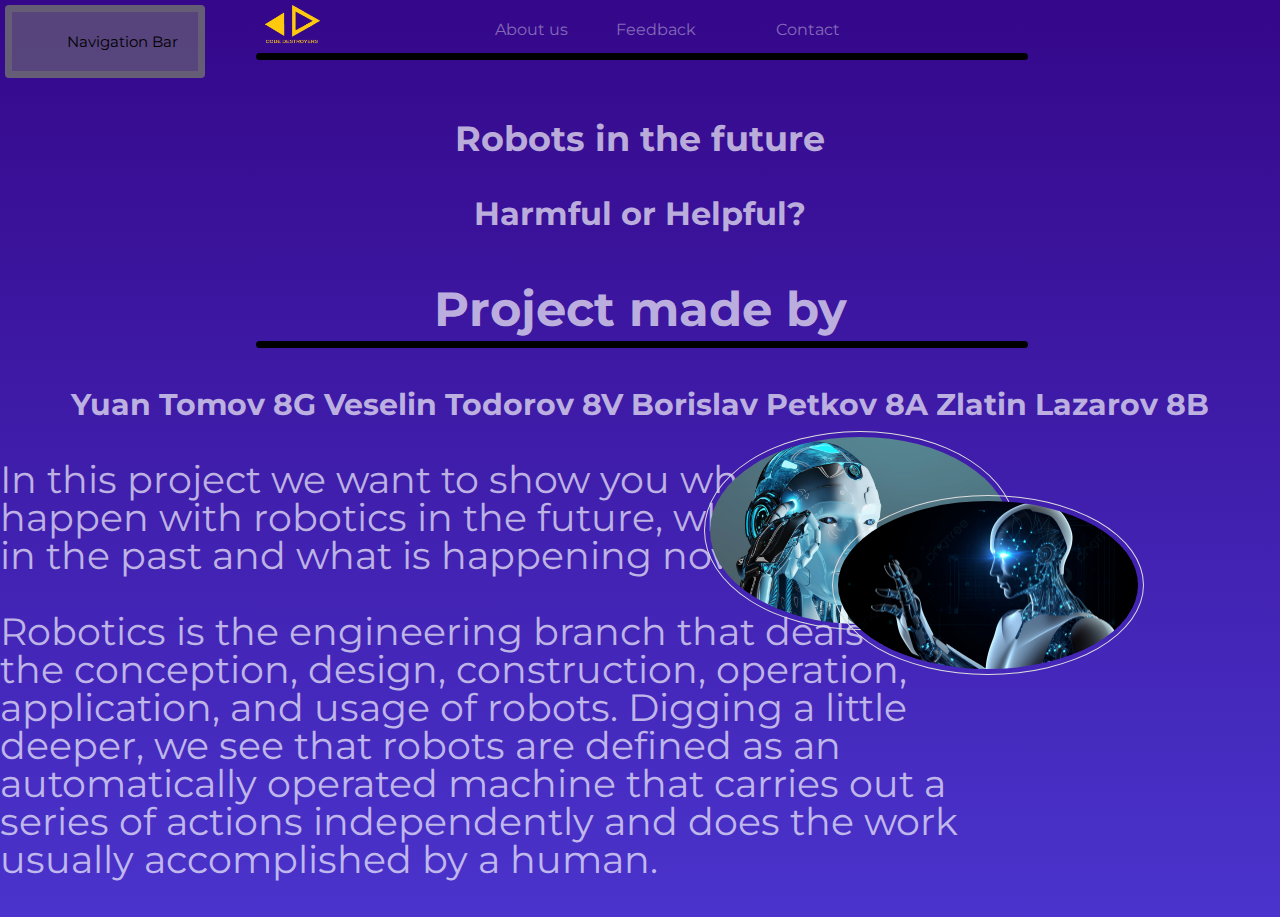
<file: index.html>
<!DOCTYPE html>
<html>

    <head>
        
        <meta charset="UTf-8">
        <link rel="stylesheet" href="main.css">
        <title>The Future of Robotics</title>
        <link rel="icon" type="image/x-icon" href="/images/LOGO">
        <style>
            @import url('https://fonts.googleapis.com/css2?family=Montserrat&family=Overpass+Mono:wght@500&family=Raleway:wght@300&display=swap');
            .line2{
                height: 4px;
                background-color: black;
                border-radius: 25px;
                border: 2px solid;
                position: absolute;
                text-align: center;
                left:20%;
                top: 5%;
            }
            .line3{
                height: 4px;
                background-color: black;
                border-radius: 25px;
                border: 2px solid;
                position: absolute;
                text-align: center;
                left:20%;
                top: 37%;
            }
        </style>
    </head>
    
    <body>
        <div class="btn-group">
            <a href="about/about.html">About us</a>
            
        </div>
        <div class="btn-group2">
            <a href="contact/contact.html">Contact</a>

        </div>
        <div class="btn-group3">
            <a href="html/feedback.html">Feedback</a>
        </div>


        <hr class="line2" style="color: rgb(0, 0, 0); width: 60%;background-color: black;border-top: 1px solid black";>

        
    </nav>
        <button class="button" style="vertical-align:middle" onclick="toggleMenu()"> <span>Navigation Bar </span></button>
        <div id="navmenulist" class="navmenu">
            <ol>
                <li><a href="#section1">Introduction</a></li>
                <li><a href="#section2">What exactly is "Robotics"?</a></li>
            </ol>
        </div>
        
        <script>
            window.onscroll = function() {
            var navmenu = document.getElementById("navmenulist")
            var button = document.getElementById("navbarbutton");
             var scrolldistance = window.pageYOffset || document.documentElement.scrollTop;
              button.style.bottom = scrolldistance + "px";
              navmenu.style.bottom = (scrolldistance+30) + "px";
            };
        </script>

        <script>
            function toggleMenu() {
               var menuContent = document.getElementById("navmenulist");
                menuContent.classList.toggle("hidden");

                var computedStyle = window.getComputedStyle(menuContent);

                if (computedStyle.display === "none") {
                   document.getElementById("navbarbutton").textContent = " → Navigation Bar";
                } else {
                    document.getElementById("navbarbutton").textContent = " ↓ Navigation Bar";
             }
            }  
        </script>
            
        <p class="sub" style="font-size: 35px;"><b>Robots in the future</b></p>
        <p class="sub"><b>Harmful or Helpful?</b></p>
        <p class="names"><b>Project made by</b></p>
        <p class="names2"><b>Yuan Tomov 8G     Veselin Todorov 8V    Borislav Petkov 8A Zlatin Lazarov 8B</b></p>
        <hr class="line3" style="color: rgb(0, 0, 0); width: 60%;background-color: black;border-top: 1px solid black";>
        
        <img class="logo2" src="LOGO.png">
            <p class="paragraph2">In this project we want to show you what will happen with robotics in the future, what happened in the past and what is happening now. </p>
        
        
            <p class="paragraph3">Robotics is the engineering branch that deals with the conception, design, construction, operation, application, and usage of robots. Digging a little deeper, we see that robots are defined as an automatically operated machine that carries out a series of actions independently and does the work usually accomplished by a human.</p>
        <img class="robotimage" src="robot1.jpg">
           <img class="robotimage2" src="robot3.jpg">
            <p class="paragraph">
                
    </body>
</html>
</file>
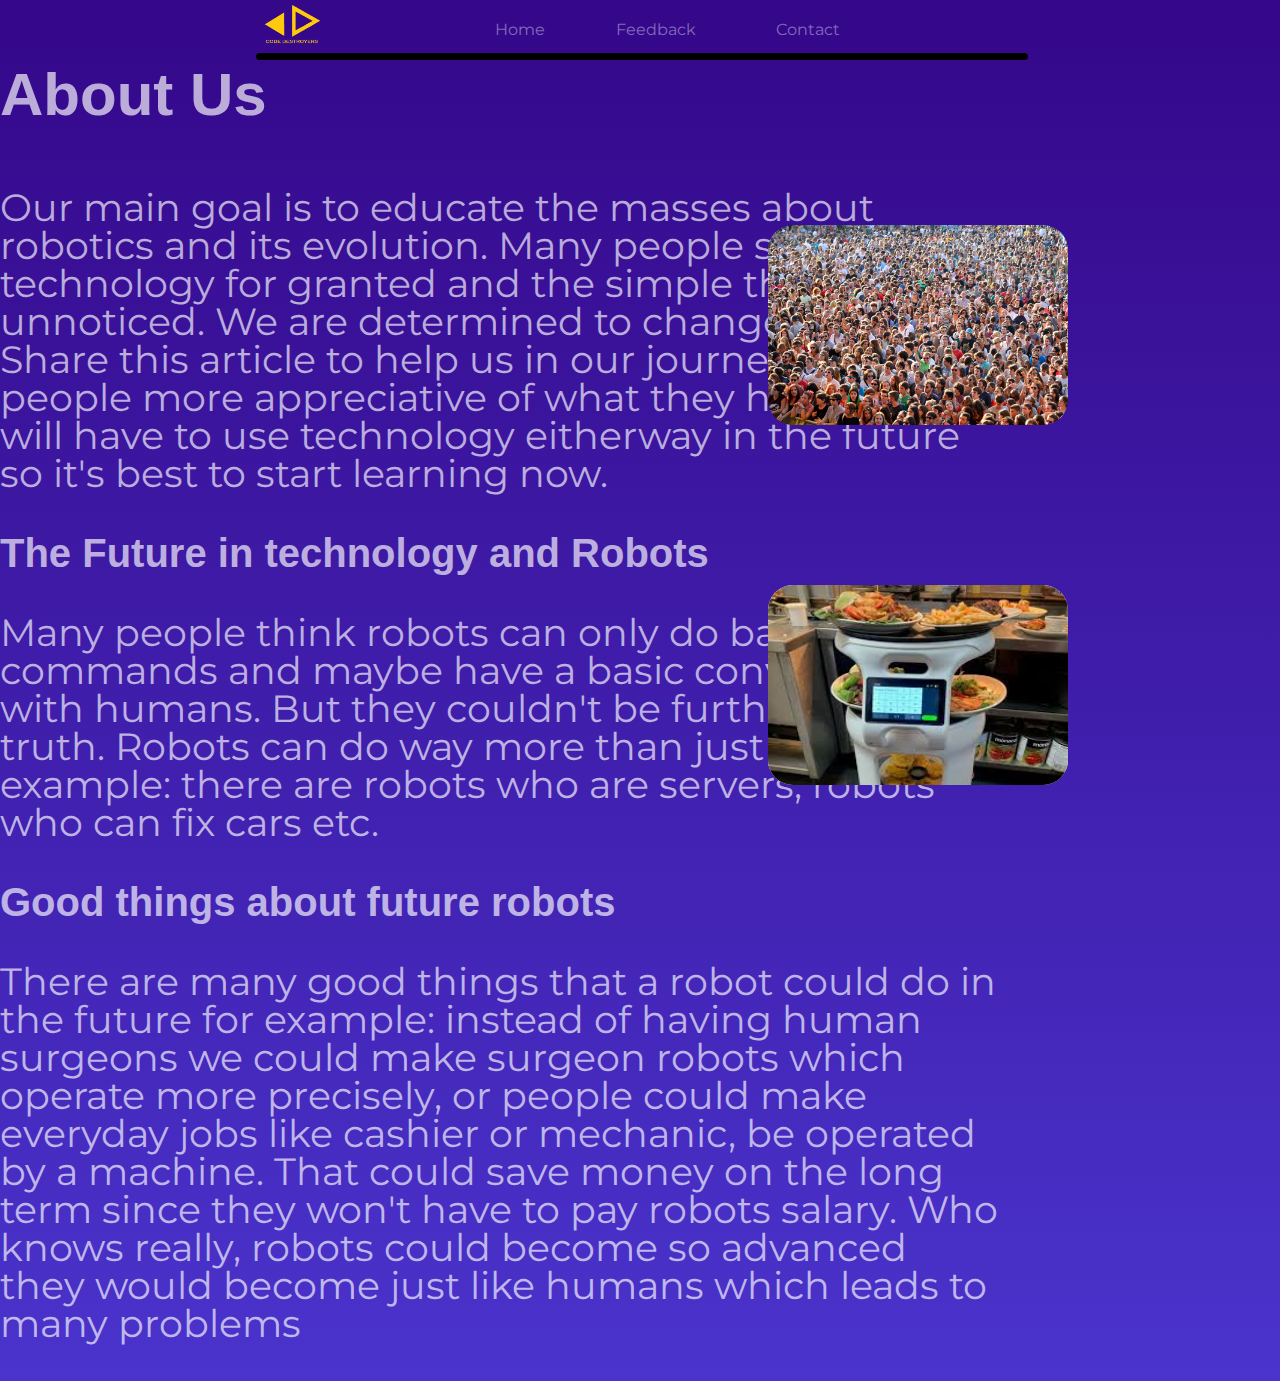
<file: about/about.html>
<!DOCTYPE html>
<html>
    <head>
        <style>
           .line4{
                height: 4px;
                background-color: black;
                border-radius: 25px;
                border: 2px solid;
                position: absolute;
                text-align: center;
                left:20%;
                top: 5%; 
           }
        </style>
        <meta charset="UTF-8">
        <link rel="stylesheet" href="about.css">
        <title>About Us</title>
    </head>
    <body>
        <style>
            @import url('https://fonts.googleapis.com/css2?family=Montserrat&family=Overpass+Mono:wght@500&family=Raleway:wght@300&display=swap');
        </style>
        <div class="btn-group">
            <a href="mainhtml/index.html">Home</a>
            
        </div>
        <div class="btn-group2">
            <a href="html/contact.html">Contact</a>

        </div>
        <div class="btn-group3">
            <a href="html/feedback.html">Feedback</a>
        </div>
        <hr class="line4" style="color: rgb(0, 0, 0); width: 60%;background-color: black;border-top: 1px solid black";>
        <b><p class="abouttitle">About Us</p></b>
        <img class="crowd" src="crowd.jpg" style="width:300px;height:200px;position: absolute;left: 60%;top: 25%;border-radius: 25px;" >
        <p class="paragraph">  Our main goal is to educate the masses about robotics and its evolution. 
            Many people seem to take technology for granted and the simple things go unnoticed.
             We are determined to change that. Share this article to help us in our journey to make people more appreciative of what they have.
            People will have to use technology eitherway in the future so it's best to start learning now.</p>
            <h1 class="futureroboticstitle">The Future in technology and Robots</h1>
            <p class="futurerobotstext">Many people think robots can only do basic commands and maybe have a basic conversations with humans.
                But they couldn't be further from the truth. Robots can do way more than just that. For example: there are robots who are servers,
                robots who can fix cars etc.
            </p>
            <h1 class="prosofrobots">Good things about future robots</h1>
            <p class="prosofrobotstext">There are many good things that a robot could do in the future for example:
                instead of having human surgeons we could make surgeon robots which operate more precisely,
                or people could make everyday jobs like cashier or mechanic, be operated by a machine.
                That could save money on the long term since they won't have to pay robots salary. Who knows really,
                robots could become so advanced they would become just like humans which leads to many problems 
            </p>
            <img class="robottouch" src="robottouch.jpg" style="width:300px;height:200px;position: absolute;left: 60%;top: 65%;border-radius: 25px;";>
            <img class="robotservertitle" src="robotserver.jpg" style="width:300px;height:200px;position: absolute;left: 60%;top: 65%;border-radius: 25px;";>
            <img class="logo3" src="LOGO.png";>
    </body>
</html>
</file>
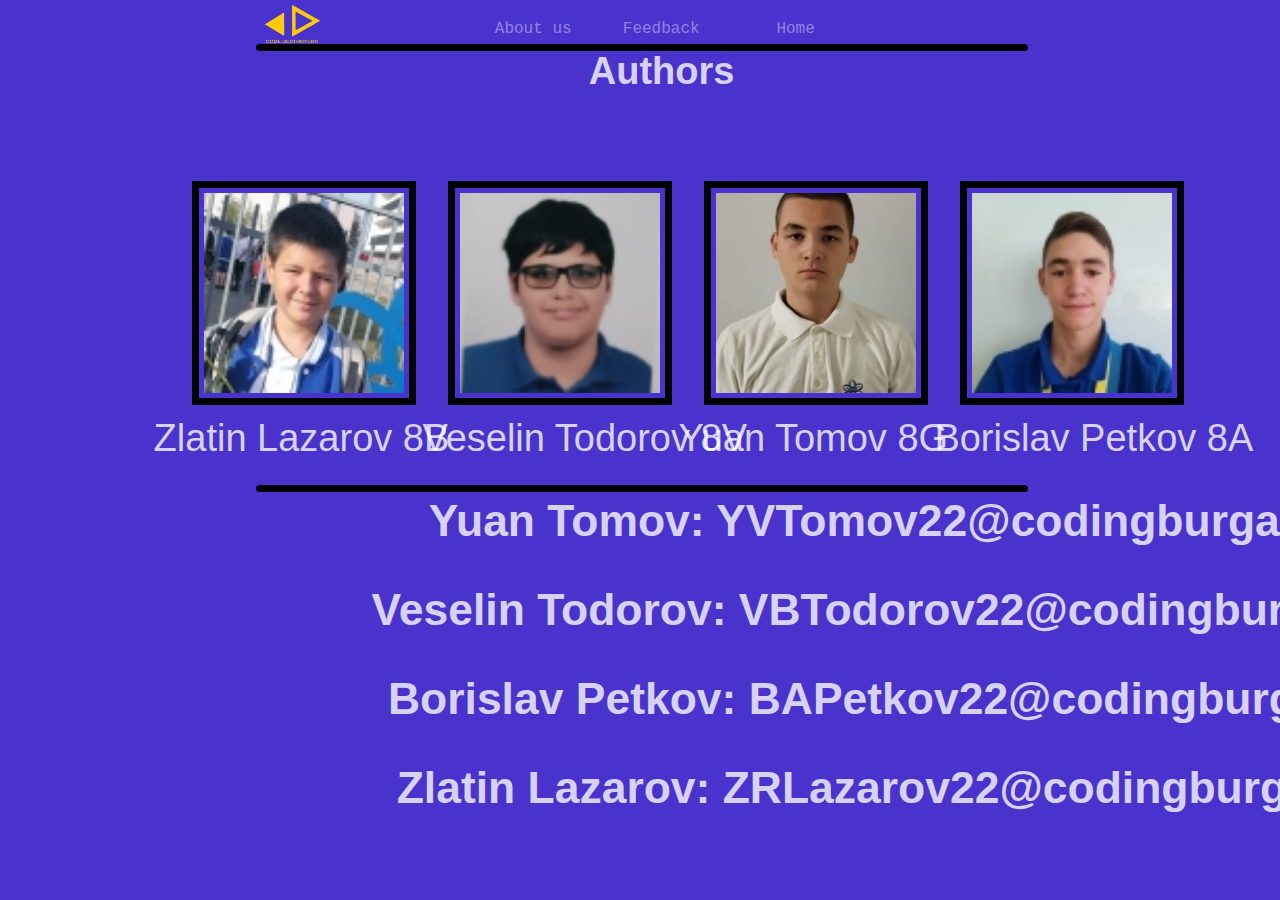
<file: contact/contact.html>
<!DOCTYPE html>
<html>
    <head>
        <meta charset="UTF-8">
        <link rel="stylesheet" href="contact.css">
        <title>Contact Us</title>
    </head>
    <body>
        <style>
            .line4{
                height: 4px;
                background-color: black;
                border-radius: 25px;
                border: 2px solid;
                position: absolute;
                text-align: center;
                left:20%;
                top: 4%;
            }
            .line5{
                height: 4px;
                background-color: black;
                border-radius: 25px;
                border: 2px solid;
                position: absolute;
                text-align: center;
                left:20%;
                top: 53%;
            }
            @import url('https://fonts.googleapis.com/css2?family=Montserrat&family=Overpass+Mono:wght@500&family=Raleway:wght@300&display=swap');
        </style>
        <div class="btn-group">
            <a href="about/about.html">About us</a>
            
        </div>
        <div class="btn-group2">
            <a href="Code-Destroyers/index.html">Home</a>

        </div>
        <div class="btn-group3">
            <a href="html/feedback.html">Feedback</a>
            <hr class="line4" style="color: rgb(0, 0, 0); width: 60%;background-color: black;border-top: 1px solid black";>
        </div>
        <h1 class="contactlist">Authors</h1>

        <img class="zlatin" src="zlatin.jpg">
        <img class="veselin" src="veselin.jpg">
        <img class="yuan" src="yuan.jpg">
        <img class="borislav" src="borislav.jpg">
        <img class="logo" src="LOGO.png">

        <p class="zlatintext">Zlatin Lazarov 8B</p>
        <p class="veselintext">Veselin Todorov 8V</p>
        <p class="yuantext">Yuan Tomov 8G</p>
        <p class="borislavtext">Borislav Petkov 8A</p>
        <hr class="line5" style="color: rgb(0, 0, 0); width: 60%;background-color: black;border-top: 1px solid black";>
        <div class="emails">
        <h3>Yuan Tomov: YVTomov22@codingburgas.bg</h3>
        <h3>Veselin Todorov: VBTodorov22@codingburgas.bg</h3>
        <h3>Borislav Petkov: BAPetkov22@codingburgas.bg</h3>
        <h3>Zlatin Lazarov: ZRLazarov22@codingburgas.bg</h3>
    </div>
    </body>
</html>
</file>
<file: main.css>
.div1{

  background-color: #626262;
  margin-bottom: #626262;
  color: #626262;
  position: fixed;
  left: 30%;
  bottom: 91%;
}
/* background */
body{
  height: 100%;
  margin: 0;
  background-image: linear-gradient(to bottom, rgba(47, 0, 134, 0.973), rgba(31, 3, 192, 0.808));
}
/* "project" line */
.names {
  font-family: 'Montserrat', sans-serif;
  text-align: center;
  font-size: 48px;
  line-height: 1.2;
  color: rgba(255, 255, 255, 0.664);
}
/* our names */
.names2{
  font-family: 'Montserrat', sans-serif;
  display: flex;
  justify-content: center;
  align-content: center;
  font-size: 30px;
  line-height: 1.2;
  color: rgba(255, 255, 255, 0.664);
}

/* text below title */
.sub {
  font-family: 'Montserrat', sans-serif;
  font-size: 32px;
  text-align: center;
  line-height: 1.2;
  color: rgba(255, 255, 255, 0.664);
}

/* paragraphs */
.paragraph2{
  font-family: 'Montserrat', sans-serif;
  font-size: 38px;
  line-height: 1;
  word-wrap: break-word;
  width: 1000px;
  text-align: left;
  color: rgba(255, 255, 255, 0.664);
}
.paragraph3{
  font-family: 'Montserrat', sans-serif;
  font-size: 38px;
  line-height: 1;
  word-wrap: break-word;
  width: 1000px;
  text-align: left;
  color: rgba(255, 255, 255, 0.664);
  
}
/* the button which opens up the navigation menu */
.button {
  font-family: 'Montserrat', sans-serif;
  display: inline-block;
border-radius: 4px;
background-color: rgba(113, 113, 113, 0.575);
border-style: solid;
border-width: 7px;
border-color: rgba(113, 113, 113, 0.575);
color: #000000;
text-align: right;
font-size: 15px;
padding: 20px;
width: 200px;
transition: all 0.5s;
cursor: pointer;
margin: 5px;
position: relative 30px;
  top: 0;
  left: 0;
  
}

/* the navigation menu that appears when you click the button */
.navmenu {
  font-family: 'Montserrat', sans-serif;
  display: none;
  bottom: 0;
  top: 100px;
  font-size: 16px;
  position: fixed;
  border:solid;
  border-color: black;
  background-color: white;
  width: 200px;
  height: 300px;
  left: 0px;
  opacity: 0.4;
}

.hidden {
  font-family: 'Montserrat', sans-serif;
  display: block;
}
/* the transition */
.button span {
  cursor: pointer;
  display: inline-block;
  position: relative;
  transition: 0.5s;
}
/* the transition */
.button span:after {
  content: '\00bb';
  position: absolute;
  opacity: 0;
  top: 0;
  right: -20px;
  transition: 0.5s;
}
/* the button after transition */
.button:hover span {
  padding-right: 25px;
}
/* movement */
.button:hover span:after {
  opacity: 1;
  right: 0;
}
/* home button */
.home{
  font-family: 'Montserrat', sans-serif;
  background-color: gray;
  position: absolute;
    left: 28%;
  border: none;
  color: rgb(0, 0, 0);
  padding: 16px 32px;
  text-align: center;
  text-decoration: none;
  display: inline-block;
  font-size: 16px;
  margin: 4px 2px;
  transition-duration: 0.4s;
  cursor: pointer;
}

input[type = "submit"]{
  border: 0px;
  background-color: grey; 
}
.btn-group a {
  font-family: 'Montserrat', sans-serif;
    position: absolute;
    text-align: center;
    left: 36%;
    background-color:linear-gradient(to bottom, rgb(119, 0, 255), rgb(146, 2, 230));
  border: none;
  color: rgb(255, 255, 255, 0.664);
  padding: 22px 64px;
  text-align: center;
  text-decoration: none;
  cursor: pointer; /* Pointer/hand icon */
  top: 0px;
  padding: 16px 32px;
  text-align: center;
  font-size: 16px;
  margin: 4px 2px;
  opacity: 0.6;
  transition: 0.3s;
  display: inline-block;
  text-decoration: none;
  cursor: pointer;
}


.btn-group a:hover {opacity: 1}
.btn-group2 a {
  font-family: 'Montserrat', sans-serif;
    position: absolute;
    text-align: center;
    left: 58%;
    background-color:linear-gradient(to bottom, rgb(119, 0, 255), rgb(146, 2, 230));
  border: none;
  color: rgb(255, 255, 255, 0.664);
  padding: 22px 64px;
  text-align: center;
  text-decoration: none;
  cursor: pointer; /* Pointer/hand icon */
  top: 0px;
  padding: 16px 32px;
  text-align: center;
  font-size: 16px;
  margin: 4px 2px;
  opacity: 0.6;
  transition: 0.3s;
  display: inline-block;
  text-decoration: none;
  cursor: pointer;
}
/* animation button 2 */
.btn-group2 a:hover {opacity: 1}
/* feedback button */
.btn-group3 a {
  font-family: 'Montserrat', sans-serif;
  position: absolute;
  text-align: center;
  left: 45.5%;
  background-color:linear-gradient(to bottom, rgb(119, 0, 255), rgb(146, 2, 230));
border: none;
color: rgb(255, 255, 255, 0.664);
padding: 22px 64px;
text-align: center;
text-decoration: none;
cursor: pointer; /* Pointer/hand icon */
top: 0px;
padding: 16px 32px;
text-align: center;
font-size: 16px;
margin: 4px 2px;
opacity: 0.6;
transition: 0.3s;
display: inline-block;
text-decoration: none;
cursor: pointer;
}
.btn-group3 a:hover {opacity: 1}
/* robot image 1*/
.robotimage{
  border: 1px solid #ddd;
  border-radius: 50%;
  padding: 5px;
  width: 300px;
  position: absolute;
  left: 55%;
  bottom: 30%;
}
.robotimage2{
  border: 1px solid #ddd;
  border-radius: 50%;
  padding: 5px;
  width: 300px;
  position: absolute;
  left: 65%;
  bottom: 25%;
}
.logo2{
  padding: 5px;
  width: 60px;
  position: absolute;
  left: 20%;
  top: 0%;
}
</file>
<file: about/about.css>
body{
    height: 100%;
    margin: 0;
    background-image: linear-gradient(to bottom, rgba(47, 0, 134, 0.973), rgba(31, 3, 192, 0.808));
  }
  .paragraph{
    font-family: 'Montserrat', sans-serif;
  font-size: 38px;
  line-height: 1;
  word-wrap: break-word;
  width: 1000px;
  text-align: left;
  color: rgba(255, 255, 255, 0.664);
  }
  .abouttitle{
    font-family: 'Kanit', sans-serif;
    font-size: 60px;
    color: rgba(255, 255, 255, 0.664);
  }
  
  .crowd{
    width: 20px;
    height:600px
  }
  input[type = "submit"]{
    border: 0px;
    background-color: grey; 
  }
  .btn-group a {
    font-family: 'Montserrat', sans-serif;
      position: absolute;
      text-align: center;
      left: 36%;
      background-color:linear-gradient(to bottom, rgb(119, 0, 255), rgb(146, 2, 230));
    border: none;
    color: rgb(255, 255, 255, 0.664);
    padding: 22px 64px;
    text-align: center;
    text-decoration: none;
    cursor: pointer; /* Pointer/hand icon */
    top: 0px;
    padding: 16px 32px;
    text-align: center;
    font-size: 16px;
    margin: 4px 2px;
    opacity: 0.6;
    transition: 0.3s;
    display: inline-block;
    text-decoration: none;
    cursor: pointer;
  }
  .btn-group a:hover {opacity: 1}
  .btn-group2 a {
    font-family: 'Montserrat', sans-serif;
      position: absolute;
      text-align: center;
      left: 58%;
      background-color:linear-gradient(to bottom, rgb(119, 0, 255), rgb(146, 2, 230));
    border: none;
    color: rgb(255, 255, 255, 0.664);
    padding: 22px 64px;
    text-align: center;
    text-decoration: none;
    cursor: pointer; /* Pointer/hand icon */
    top: 0px;
    padding: 16px 32px;
    text-align: center;
    font-size: 16px;
    margin: 4px 2px;
    opacity: 0.6;
    transition: 0.3s;
    display: inline-block;
    text-decoration: none;
    cursor: pointer;
  }
  /* animation button 2 */
  .btn-group2 a:hover {opacity: 1}
  /* feedback button */
  .btn-group3 a {
    font-family: 'Montserrat', sans-serif;
    position: absolute;
    text-align: center;
    left: 45.5%;
    background-color:linear-gradient(to bottom, rgb(119, 0, 255), rgb(146, 2, 230));
  border: none;
  color: rgb(255, 255, 255, 0.664);
  padding: 22px 64px;
  text-align: center;
  text-decoration: none;
  cursor: pointer; /* Pointer/hand icon */
  top: 0px;
  padding: 16px 32px;
  text-align: center;
  font-size: 16px;
  margin: 4px 2px;
  opacity: 0.6;
  transition: 0.3s;
  display: inline-block;
  text-decoration: none;
  cursor: pointer;
  }
  .btn-group3 a:hover {opacity: 1}
  .futureroboticstitle{
    font-family: 'Kanit', sans-serif;
    font-size: 40px;
    color: rgba(255, 255, 255, 0.664);
  }
  .futurerobotstext{
    font-family: 'Montserrat', sans-serif;
  font-size: 38px;
  line-height: 1;
  word-wrap: break-word;
  width: 1000px;
  text-align: left;
  color: rgba(255, 255, 255, 0.664);
  }
  .prosofrobots{
    font-family: 'Kanit', sans-serif;
    font-size: 40px;
    color: rgba(255, 255, 255, 0.664);
  }
  .prosofrobotstext{
    font-family: 'Montserrat', sans-serif;
  font-size: 38px;
  line-height: 1;
  word-wrap: break-word;
  width: 1000px;
  text-align: left;
  color: rgba(255, 255, 255, 0.664);
  }
  .logo3{
    padding: 5px;
    width: 60px;
    position: absolute;
    left: 20%;
    top: 0%;
  }
</file>
<file: contact/contact.css>
body{
    height: 100%;
    margin: 0;
    background-color: rgba(31, 3, 192, 0.808);
  }
  .emails{
    font-family: 'Montserrat', sans-serif;
  font-size: 38px;
  line-height: 1;
  word-wrap: break-word;
  width: 1800px;
  text-align: center;
  color: rgba(255, 255, 255, 0.79);
  position: absolute;
  bottom: 5%;
  }
  .contactlist{
    font-family: 'Montserrat', sans-serif;
  font-size: 38px;
  line-height: 1;
  position: absolute;
  top: 3%;
  left: 46%;
  word-wrap: break-word;
  text-align: center;
  color: rgba(255, 255, 255, 0.79);
  }
  /* zlatin picture */
  .zlatin{
    padding: 5px;
    width: 200px;
    position: absolute;
    left: 15%;
    bottom: 55%;
    border: solid;
    border-width: 7px;
  }
  /* veselin picture */
  .veselin{
    padding: 5px;
    width: 200px;
    position: absolute;
    left: 35%;
    bottom: 55%;
    border: solid;
    border-width: 7px;
  }
  /* yuan picture */
  .yuan{
    padding: 5px;
    width: 200px;
    position: absolute;
    left: 55%;
    bottom: 55%;
    border: solid;
    border-width: 7px;
  }
  /* borislav picture */
  .borislav{
    padding: 5px;
    width: 200px;
    position: absolute;
    left: 75%;
    bottom: 55%;
    border: solid;
    border-width: 7px;
  }
  .zlatintext{
    font-family: 'Montserrat', sans-serif;
  font-size: 38px;
  line-height: 1;
  word-wrap: break-word;
  position: absolute;
  bottom: 45%;
  left: 12%;
  color: rgba(255, 255, 255, 0.79);
  }
  .veselintext{
    font-family: 'Montserrat', sans-serif;
  font-size: 38px;
  line-height: 1;
  word-wrap: break-word;
  position: absolute;
  bottom: 45%;
  left: 33%;
  color: rgba(255, 255, 255, 0.79);
  }
  .yuantext{
    font-family: 'Montserrat', sans-serif;
  font-size: 38px;
  line-height: 1;
  word-wrap: break-word;
  position: absolute;
  bottom: 45%;
  left: 53%;
  color: rgba(255, 255, 255, 0.79);
  }
  .borislavtext{
    font-family: 'Montserrat', sans-serif;
  font-size: 38px;
  line-height: 1;
  word-wrap: break-word;
  position: absolute;
  bottom: 45%;
  left: 73%;
  color: rgba(255, 255, 255, 0.79);
  }
  /* about button */
  .btn-group a {
    font-family: monospace;
      position: absolute;
      text-align: center;
      left: 36%;
      background-color:linear-gradient(to bottom, rgb(119, 0, 255), rgb(146, 2, 230));
    border: none;
    color: rgb(255, 255, 255, 0.664);
    padding: 22px 64px;
    text-align: center;
    text-decoration: none;
    cursor: pointer; /* Pointer/hand icon */
    top: 0px;
    padding: 16px 32px;
    text-align: center;
    font-size: 16px;
    margin: 4px 2px;
    opacity: 0.6;
    transition: 0.3s;
    display: inline-block;
    text-decoration: none;
    cursor: pointer;
  }
  
  .btn-group a:hover {opacity: 1}
  /* home button */
  .btn-group2 a {
    font-family: monospace;
      position: absolute;
      text-align: center;
      left: 58%;
      background-color:linear-gradient(to bottom, rgb(119, 0, 255), rgb(146, 2, 230));
    border: none;
    color: rgb(255, 255, 255, 0.664);
    padding: 22px 64px;
    text-align: center;
    text-decoration: none;
    cursor: pointer; /* Pointer/hand icon */
    top: 0px;
    padding: 16px 32px;
    text-align: center;
    font-size: 16px;
    margin: 4px 2px;
    opacity: 0.6;
    transition: 0.3s;
    display: inline-block;
    text-decoration: none;
    cursor: pointer;
  }
  /* animation button 2 */
  .btn-group2 a:hover {opacity: 1}
  /* feedback button */
  .btn-group3 a {
    font-family: monospace;
    position: absolute;
    text-align: center;
    left: 46%;
    background-color:linear-gradient(to bottom, rgb(119, 0, 255), rgb(146, 2, 230));
  border: none;
  color: rgb(255, 255, 255, 0.664);
  padding: 22px 64px;
  text-align: center;
  text-decoration: none;
  cursor: pointer; /* Pointer/hand icon */
  top: 0px;
  padding: 16px 32px;
  text-align: center;
  font-size: 16px;
  margin: 4px 2px;
  opacity: 0.6;
  transition: 0.3s;
  display: inline-block;
  text-decoration: none;
  cursor: pointer;
  }
  .btn-group3 a:hover {opacity: 1}
  .logo{
    padding: 5px;
    width: 60px;
    position: absolute;
    left: 20%;
    top: 0%;
  }
</file>
